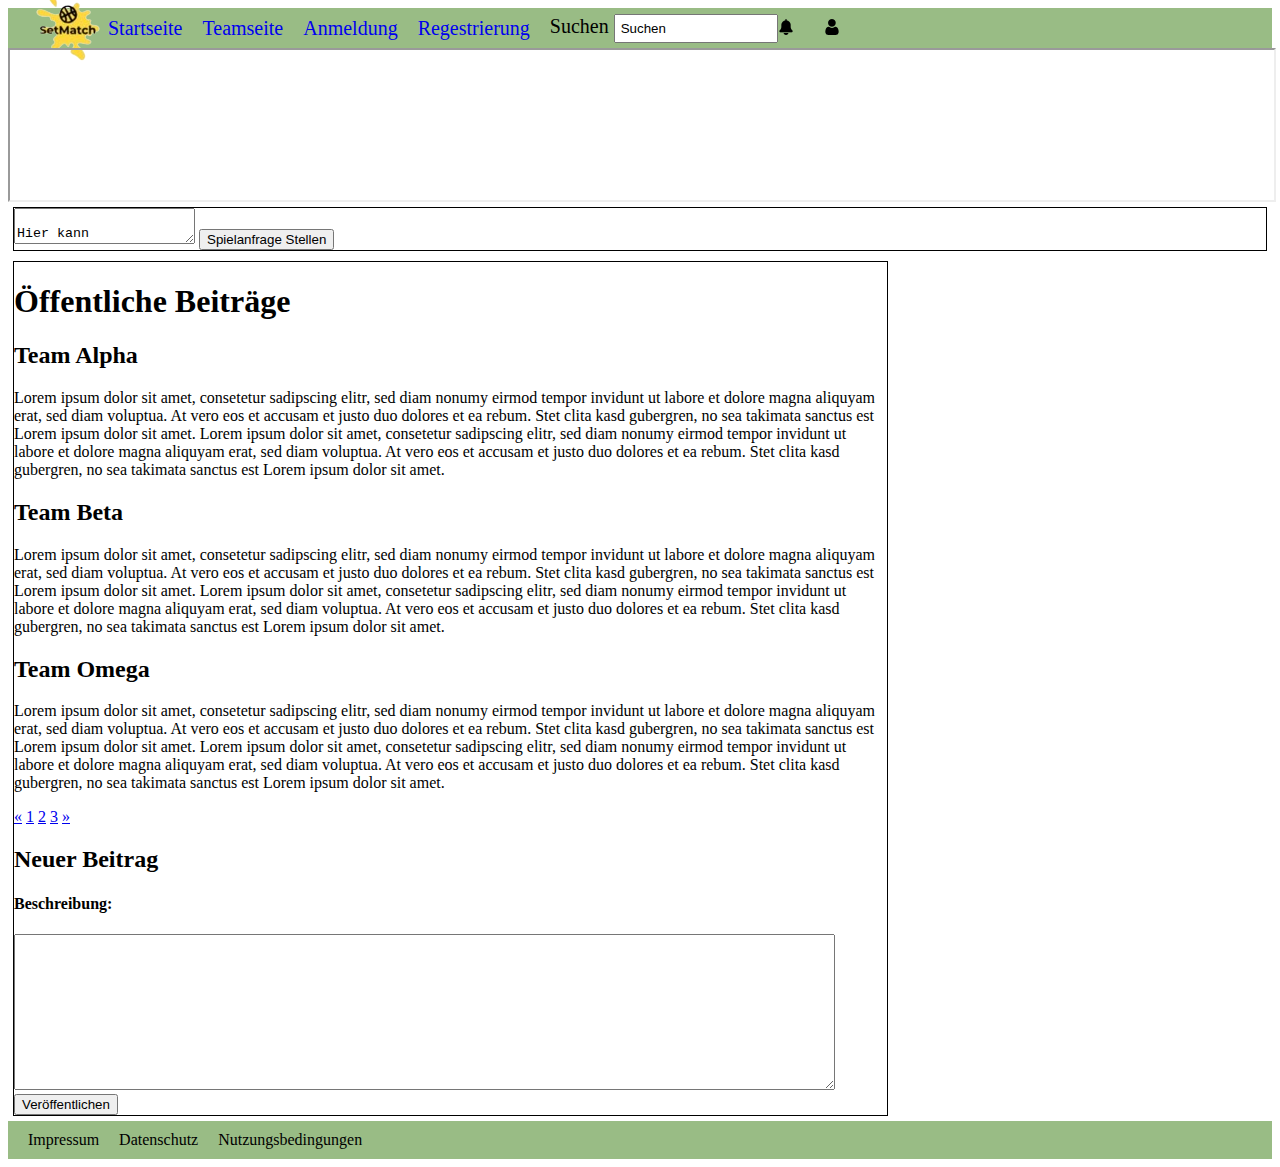
<file: index.html>
<!DOCTYPE html>
<html lang="en">
<head>
    <meta charset="UTF-8">
    <meta name="viewport" content="width=device-width, initial-scale=1.0">
    <link rel="stylesheet" type="text/css" href="css/index.css">
    <title>SetMatch Startseite</title>
</head>
<body>
    <header>
        <img src="images/teamseite/logo-80x80.png"
                srcset="logo-160x160 2x"
                alt="SetMatch"
                width="80"
		        height="80">
        <nav>
            <a href="index.html">  Startseite</a>
            <a href="teamseite.html">Teamseite</a>
            <a href="anmeldung.html"> Anmeldung</a>
            <a href="registrierung.html"> Regestrierung</a>
            <form id="form" method="post">
            <label for="suchen">Suchen
                <input id="suchen" type="text"
                       name="suchen" size="10"
                       maxlength="30" value="Suchen">
            </label>
            </form>
            <a> <img src="images/teamseite/glocke.png" alt="Post"
                     width="16" height="16"></a>
            <a> <img src="images/teamseite/nutzer.png" alt="Profil"
                     width="16" height="16"></a>
        </nav>
    </header>
    <main>
          <!-- Main -->
          <div class="flex-grid">
            <div class="left-column">
                <iframe src="https://www.nwvv.de/cms/home/spielbetrieb/m_ligen/vl.xhtml?LeaguePresenter.view=resultTable&LeaguePresenter.matchSeriesId=36634909#samsCmsComponent_436163"></iframe>
                <form>
                    <div class="item">
                        <div class="spielanfrageContainer">
                            <textarea name="textarea" required>
                                Hier kann mehrzeiliger Text eingegeben werden.
                            </textarea>
                            <button type="submit">
                                Spielanfrage Stellen
                            </button>
                        </div>
                    </div>
                </form>
              </div>
            </div>
            <div class="right-column">
              <div class="item">
                <div>
                    <h1>Öffentliche Beiträge</h1>
                </div>
                <section>
                    <div>
                        <h2>Team Alpha</h2>
                        <p>
                            Lorem ipsum dolor sit amet, consetetur sadipscing elitr, sed diam nonumy eirmod tempor invidunt ut labore et
                            dolore magna aliquyam erat, sed diam voluptua. At vero eos et accusam et justo duo dolores et ea rebum. Stet
                            clita kasd gubergren, no sea takimata sanctus est Lorem ipsum dolor sit amet. Lorem ipsum dolor sit amet,
                            consetetur sadipscing elitr, sed diam nonumy eirmod tempor invidunt ut labore et dolore magna aliquyam erat,
                            sed diam voluptua. At vero eos et accusam et justo duo dolores et ea rebum. Stet clita kasd gubergren, no
                            sea takimata sanctus est Lorem ipsum dolor sit amet.
                        </p>
                    </div>
    
                    <div>
                        <h2>Team Beta</h2>
                        <p>
                            Lorem ipsum dolor sit amet, consetetur sadipscing elitr, sed diam nonumy eirmod tempor invidunt ut labore et
                            dolore magna aliquyam erat, sed diam voluptua. At vero eos et accusam et justo duo dolores et ea rebum. Stet
                            clita kasd gubergren, no sea takimata sanctus est Lorem ipsum dolor sit amet. Lorem ipsum dolor sit amet,
                            consetetur sadipscing elitr, sed diam nonumy eirmod tempor invidunt ut labore et dolore magna aliquyam erat,
                            sed diam voluptua. At vero eos et accusam et justo duo dolores et ea rebum. Stet clita kasd gubergren, no
                            sea takimata sanctus est Lorem ipsum dolor sit amet.
                    </div>
    
                    <div>
                        <h2>Team Omega</h2>
                        <p>
                            Lorem ipsum dolor sit amet, consetetur sadipscing elitr, sed diam nonumy eirmod tempor invidunt ut labore et
                            dolore magna aliquyam erat, sed diam voluptua. At vero eos et accusam et justo duo dolores et ea rebum. Stet
                            clita kasd gubergren, no sea takimata sanctus est Lorem ipsum dolor sit amet. Lorem ipsum dolor sit amet,
                            consetetur sadipscing elitr, sed diam nonumy eirmod tempor invidunt ut labore et dolore magna aliquyam erat,
                            sed diam voluptua. At vero eos et accusam et justo duo dolores et ea rebum. Stet clita kasd gubergren, no
                            sea takimata sanctus est Lorem ipsum dolor sit amet.
                        </p>
                    </div>
                    <div class="pagination">
                        <a href="#">&laquo;</a>
                        <a href="#" class="active">1</a>
                        <a href="#">2</a>
                        <a href="#">3</a>
                        <a href="#">&raquo;</a>
                    </div>
                </section>
                <div>
                    <form method="post">
                    <h2>Neuer Beitrag</h2>
                        <h4>Beschreibung:</h4>
                        <label for="text"></label>
                        <textarea id="text" name="text" cols="100" rows="10"
                         maxlength="1000" required></textarea>
    
                        <input type="submit" class="button" id="beitrag" name="beitrag" value="Veröffentlichen">
                    </form>
                </div>
              </div>
              </div>
        
    </main>
    <footer>
        <a href="impressum.html">Impressum</a>
        <a href="datenschutz.html">Datenschutz</a>
        <a href="nutzerbedingungen.html">Nutzungsbedingungen</a>

    </footer>
</body>
</html>
</file>
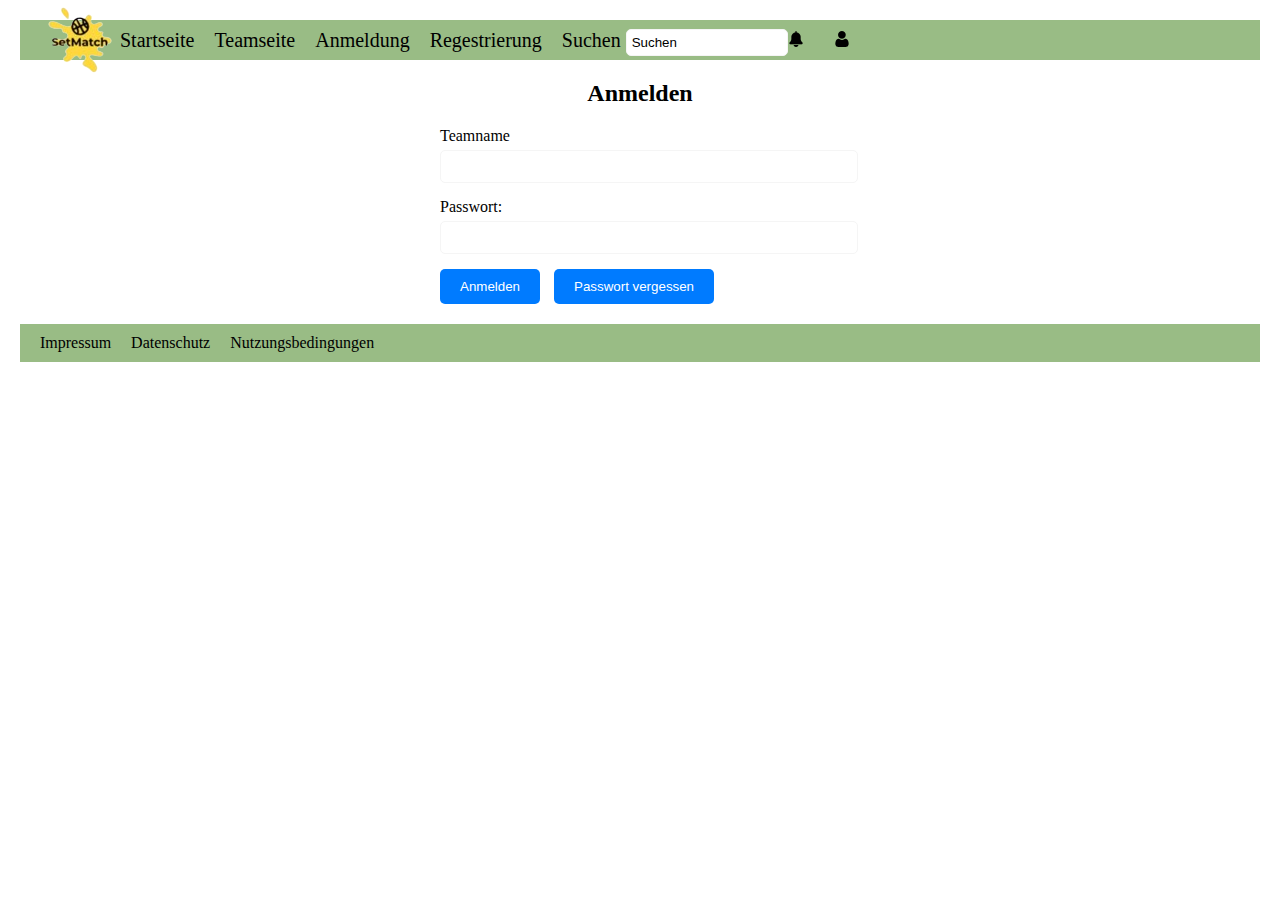
<file: anmeldung.html>
<!DOCTYPE html>
<html lang="de">
<head>
    <meta charset="UTF-8">
    <meta name="viewport" content="width=device-width, initial-scale=1.0">
    <link rel="stylesheet" type="text/css" href="css/anmeldung.css">
    <title>SetMatch Anmeldung</title>
</head>
<body>
    <header>
        <img src="images/teamseite/logo-80x80.png"
                srcset="logo-160x160 2x"
                alt="SetMatch"
                width="80"
            height="80">
        <nav>
            <a href="index.html">  Startseite</a>
            <a href="teamseite.html">Teamseite</a>
            <a href="anmeldung.html"> Anmeldung</a>
            <a href="registrierung.html"> Regestrierung</a>
            <label for="suchen">Suchen
                <input id="suchen" type="text"
                       name="suchen" size="10"
                       maxlength="30" value="Suchen">
            </label>
            
            <a> <img src="images/teamseite/glocke.png" alt="Post"
                     width="16" height="16"></a>
            <a> <img src="images/teamseite/nutzer.png" alt="Profil"
                     width="16" height="16"></a>
        </nav>
    </header>
    <section>
        <h2>Anmelden</h2>

        <form action="index.html" method="POST">
            <div>
                <label for="teamname">Teamname</label>
                <div>
                    <input type="text" id="teamname" name="teamname" maxlength="100" required>
                </div>
            </div>
            <div>
                <label for="password">Passwort:</label>
                <div>
                    <input type="password" id="password" name="password" maxlength="100" required>
                </div>
            </div>
            <div>
                <button type="submit">Anmelden</button>
                <button type="submit">Passwort vergessen</button>
            </div>
        </form>

    </section>

    <footer>
        <a href="impressum.html">Impressum</a>
        <a href="datenschutz.html">Datenschutz</a>
        <a href="nutzerbedingungen.html">Nutzungsbedingungen</a>
    </footer>
</body>
</html>
</file>
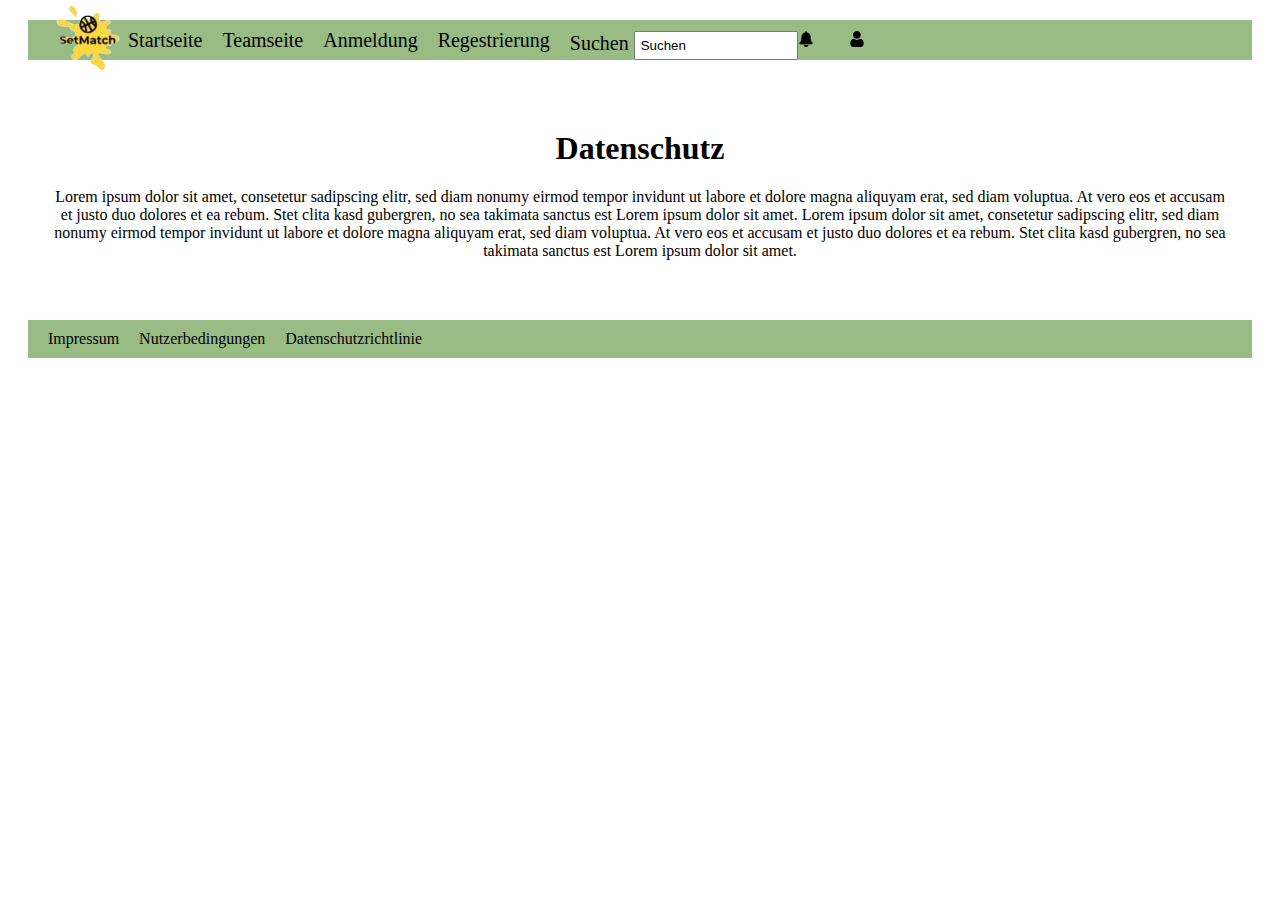
<file: datenschutz.html>
<!DOCTYPE html>
<html lang="de">
<head>
  <meta charset="UTF-8">
  <meta name="viewport" content="width=device-width, initial-scale=1.0">
  <title>SetMatch Datenschutz</title>
  <link rel="stylesheet" type="text/css" href="css/datenschutz.css">
</head>
<body>
  <header>
    <div class="logo">
      <img src="images/teamseite/logo-80x80.png" srcset="logo-160x160 2x" alt="SetMatch">
    </div>
    <nav>
      <a href="index.html">  Startseite</a>
        <a href="teamseite.html">Teamseite</a>
        <a href="anmeldung.html"> Anmeldung</a>
        <a href="registrierung.html"> Regestrierung</a>
        <label for="suchen">Suchen
            <input id="suchen" type="text"
                   name="suchen" size="10"
                   maxlength="30" value="Suchen">
        </label>
      <div class="icons">
        <a href="#"><img src="images/teamseite/glocke.png" alt="Post" width="16" height="16"></a>
        <a href="#"><img src="images/teamseite/nutzer.png" alt="Profil" width="16" height="16"></a>
      </div>
    </nav>
  </header>
<main>
  <h1>Datenschutz</h1>
  <p>Lorem ipsum dolor sit amet, consetetur sadipscing elitr, sed diam nonumy eirmod tempor invidunt ut labore et dolore magna aliquyam erat, sed diam voluptua. At vero eos et accusam et justo duo dolores et ea rebum. Stet clita kasd gubergren, no sea takimata sanctus est Lorem ipsum dolor sit amet. Lorem ipsum dolor sit amet, consetetur sadipscing elitr, sed diam nonumy eirmod tempor invidunt ut labore et dolore magna aliquyam erat, sed diam voluptua. At vero eos et accusam et justo duo dolores et ea rebum. Stet clita kasd gubergren, no sea takimata sanctus est Lorem ipsum dolor sit amet.</p>
</main>
<footer>
  <a href="impressum.html">Impressum</a>
  <a href="nutzerbedingungen.html">Nutzerbedingungen</a>
  <a href="datenschutz.html">Datenschutzrichtlinie</a>
</footer>
</body>

</html>
</file>
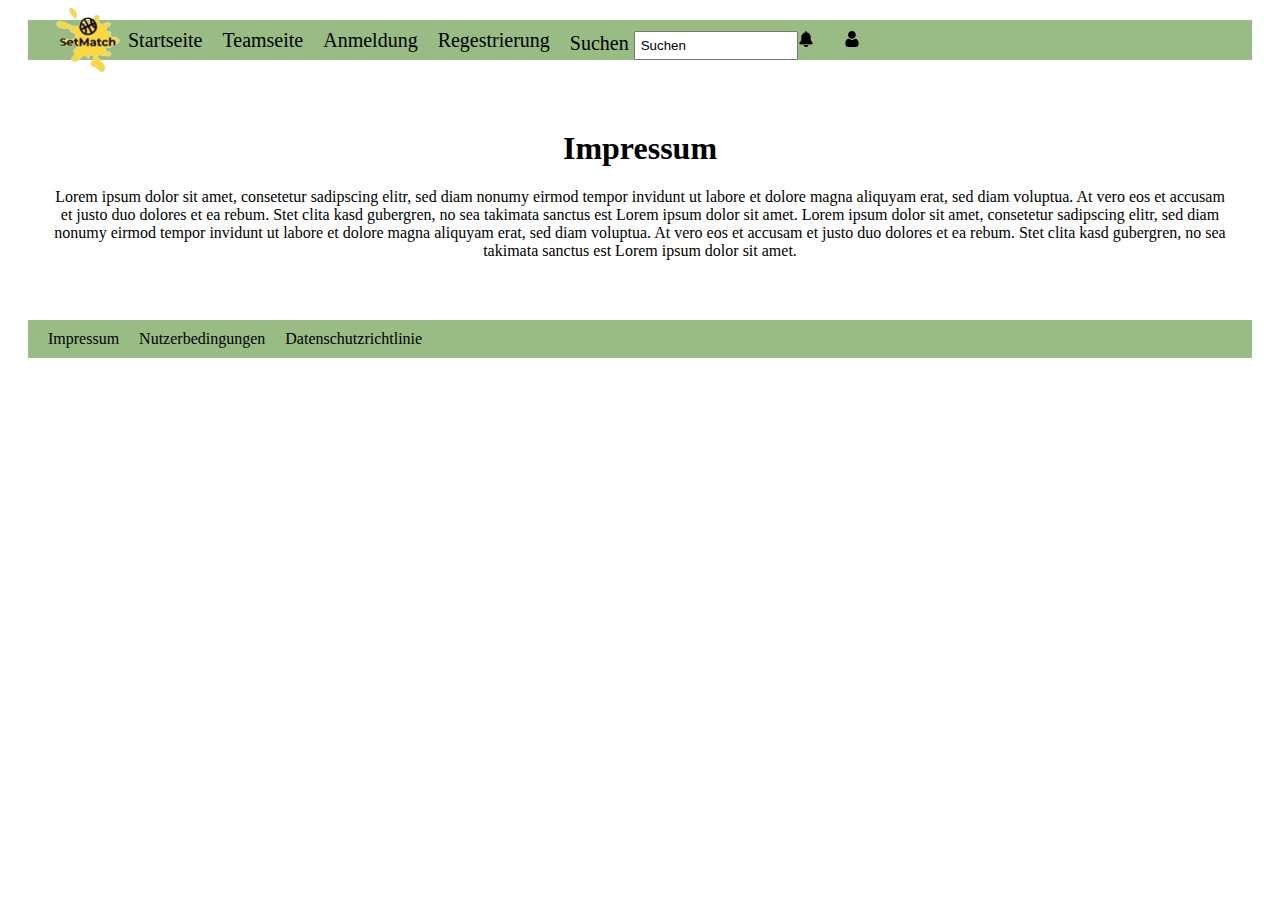
<file: impressum.html>
<!DOCTYPE html>
<html lang="de">
<head>
  <meta charset="UTF-8">
  <meta name="viewport" content="width=device-width, initial-scale=1.0">
  <link rel="stylesheet" type="text/css" href="css/impressum.css">
  <title>SetMatch Impressum</title>
</head>
<body>
  <header>
    <img src="images/teamseite/logo-80x80.png"
            srcset="logo-160x160 2x"
            alt="SetMatch"
            width="80"
        height="80">
    <nav>
        <a href="index.html">  Startseite</a>
        <a href="teamseite.html">Teamseite</a>
        <a href="anmeldung.html"> Anmeldung</a>
        <a href="registrierung.html"> Regestrierung</a>
        <label for="suchen">Suchen
            <input id="suchen" type="text"
                   name="suchen" size="10"
                   maxlength="30" value="Suchen">
        </label>
        
        <a> <img src="images/teamseite/glocke.png" alt="Post"
                 width="16" height="16"></a>
        <a> <img src="images/teamseite/nutzer.png" alt="Profil"
                 width="16" height="16"></a>
    </nav>
</header>
<main>
  <h1>Impressum</h1>
  <p>Lorem ipsum dolor sit amet, consetetur sadipscing elitr, sed diam nonumy eirmod tempor invidunt ut labore et dolore magna aliquyam erat, sed diam voluptua. At vero eos et accusam et justo duo dolores et ea rebum. Stet clita kasd gubergren, no sea takimata sanctus est Lorem ipsum dolor sit amet. Lorem ipsum dolor sit amet, consetetur sadipscing elitr, sed diam nonumy eirmod tempor invidunt ut labore et dolore magna aliquyam erat, sed diam voluptua. At vero eos et accusam et justo duo dolores et ea rebum. Stet clita kasd gubergren, no sea takimata sanctus est Lorem ipsum dolor sit amet.</p>
</main>

<footer>
  <a href="impressum.html">Impressum</a>
  <a href="nutzerbedingungen.html">Nutzerbedingungen</a>
  <a href="datenschutz.html">Datenschutzrichtlinie</a>
</footer>
</body>

</html>
</file>
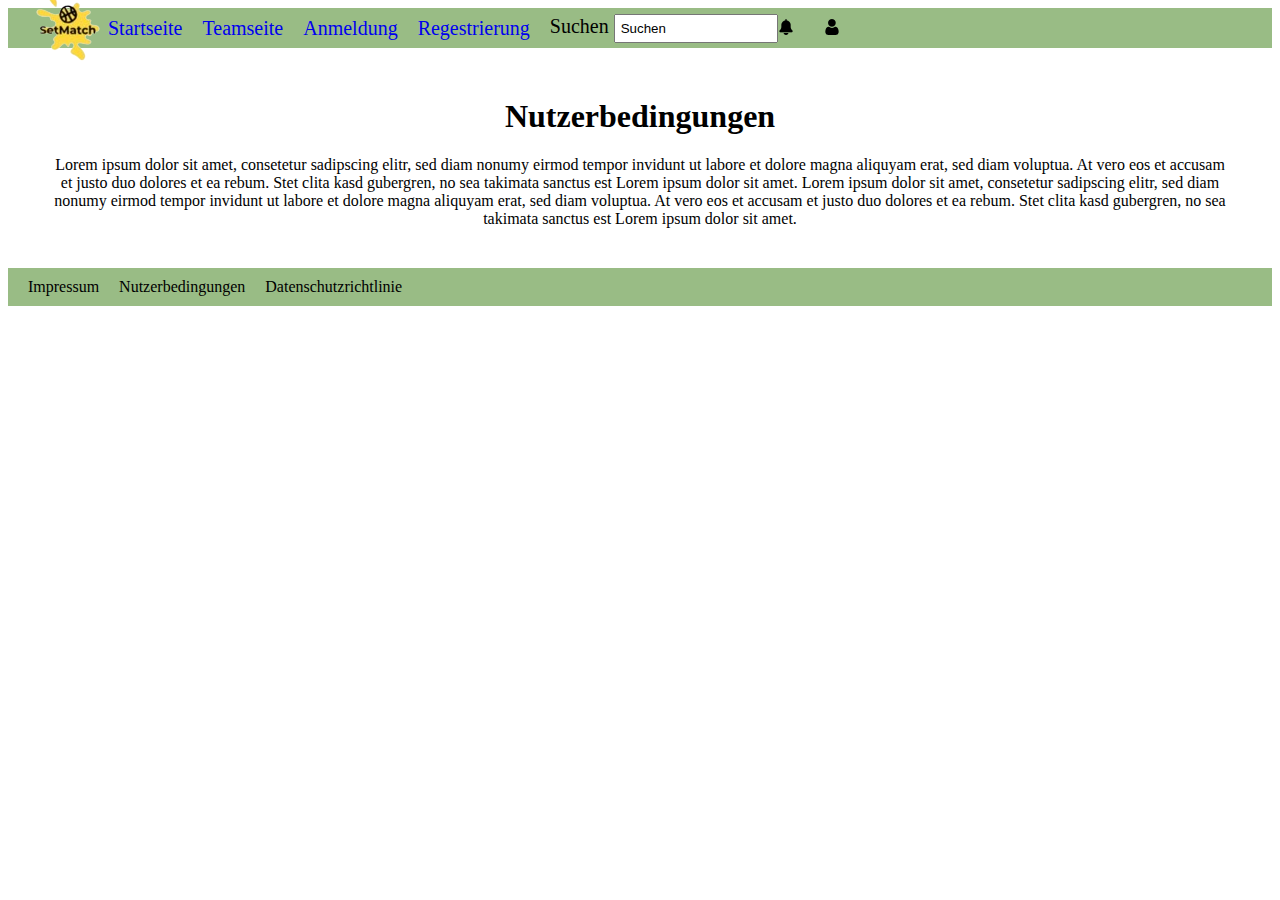
<file: nutzerbedingungen.html>
<!DOCTYPE html>
<html lang="de">
<head>
  <meta charset="UTF-8">
  <meta name="viewport" content="width=device-width, initial-scale=1.0">
  <link rel="stylesheet" type="text/css" href="css/nutzerbedingungen.css">
  <title>Nutzerbedingungen</title>
</head>
<body>
  <header>
    <img src="images/teamseite/logo-80x80.png"
            srcset="logo-160x160 2x"
            alt="SetMatch"
            width="80"
        height="80">
    <nav>
        <a href="index.html">  Startseite</a>
        <a href="teamseite.html">Teamseite</a>
        <a href="anmeldung.html"> Anmeldung</a>
        <a href="registrierung.html"> Regestrierung</a>
        <label for="suchen">Suchen
            <input id="suchen" type="text"
                   name="suchen" size="10"
                   maxlength="30" value="Suchen">
        </label>
        
        <a> <img src="images/teamseite/glocke.png" alt="Post"
                 width="16" height="16"></a>
        <a> <img src="images/teamseite/nutzer.png" alt="Profil"
                 width="16" height="16"></a>
    </nav>
</header>
<main>
  <h1>Nutzerbedingungen</h1>
  
  <p>Lorem ipsum dolor sit amet, consetetur sadipscing elitr, sed diam nonumy eirmod tempor invidunt ut labore et dolore magna aliquyam erat, sed diam voluptua. At vero eos et accusam et justo duo dolores et ea rebum. Stet clita kasd gubergren, no sea takimata sanctus est Lorem ipsum dolor sit amet. Lorem ipsum dolor sit amet, consetetur sadipscing elitr, sed diam nonumy eirmod tempor invidunt ut labore et dolore magna aliquyam erat, sed diam voluptua. At vero eos et accusam et justo duo dolores et ea rebum. Stet clita kasd gubergren, no sea takimata sanctus est Lorem ipsum dolor sit amet.</p>
</main>

<footer>
  <a href="impressum.html">Impressum</a>
  <a href="nutzerbedingungen.html">Nutzerbedingungen</a>
  <a href="datenschutz.html">Datenschutzrichtlinie</a>
</footer>
</body>

</html>
</file>
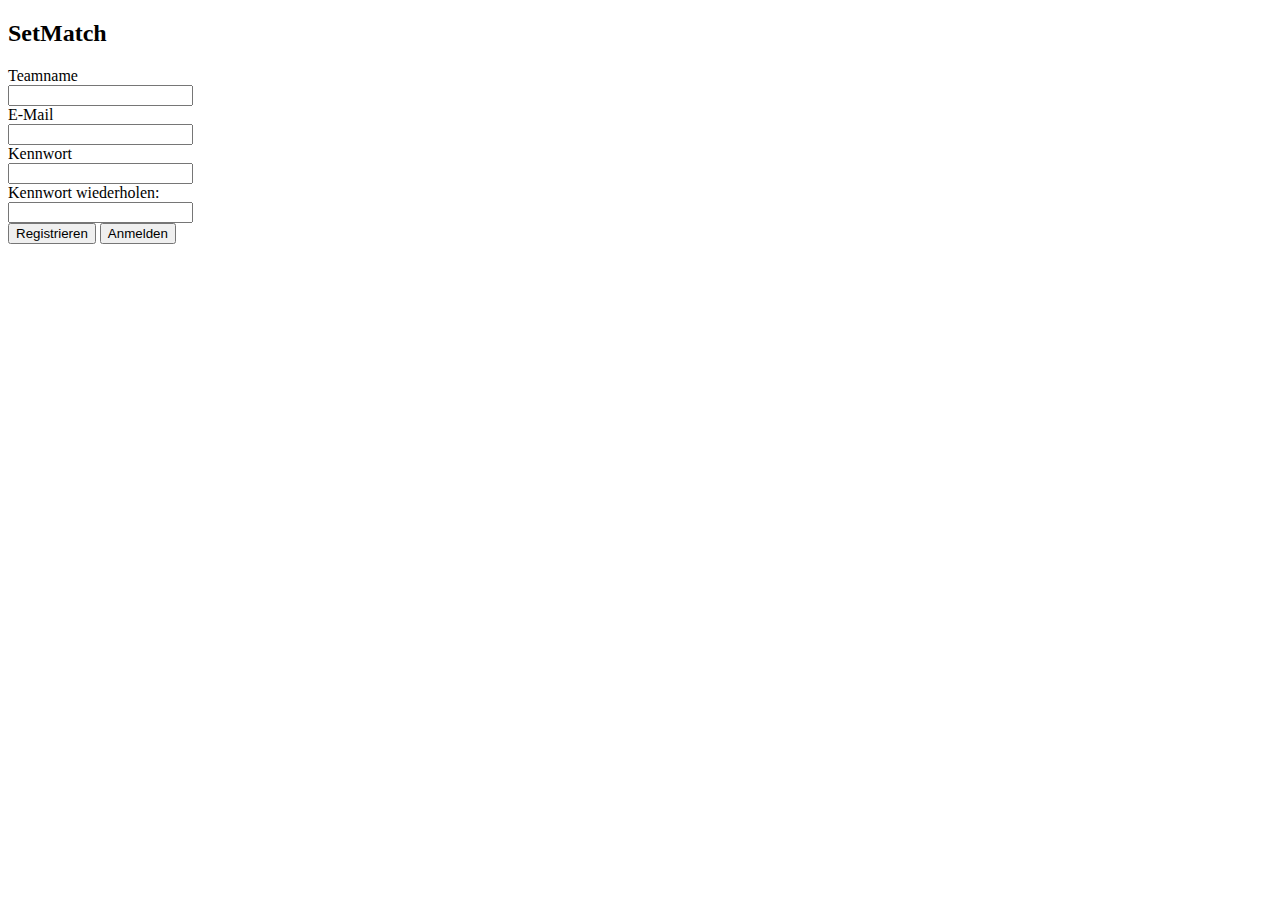
<file: regestrierung.html>
<!DOCTYPE html>
<html lang="en">
<head>
  <meta charset="UTF-8">
  <meta name="viewport" content="width=device-width, initial-scale=1.0">
  <title>Regestrierung</title>
</head>
<body>
<h2>SetMatch</h2>

<form>
  <div>
    <label for="teamname">Teamname</label>
    <div>
      <input type="text" id="teamname" name="teamname" maxlength="100" required>
    </div>
  </div>
  <div>
    <label for="email">E-Mail</label>
    <div>
      <input type="email" id="email" name="email" maxlength="100" required>
    </div>
  </div>

  <div>
    <label for="password">Kennwort</label>
    <div>
      <input type="password" id="password" name="password" minlength="8" maxlength="100" required>
    </div>
  </div>

  <div>
    <label for="password_repeat">Kennwort wiederholen:</label>
    <div>
      <input type="password" id="password_repeat" name="password_repeat" minlength="8" maxlength="100"
             required>
    </div>
  </div>

  <div>
    <button type="submit">Registrieren</button>
    <button type="submit">Anmelden</button>
  </div>
</form>
</body>
</html>
</file>
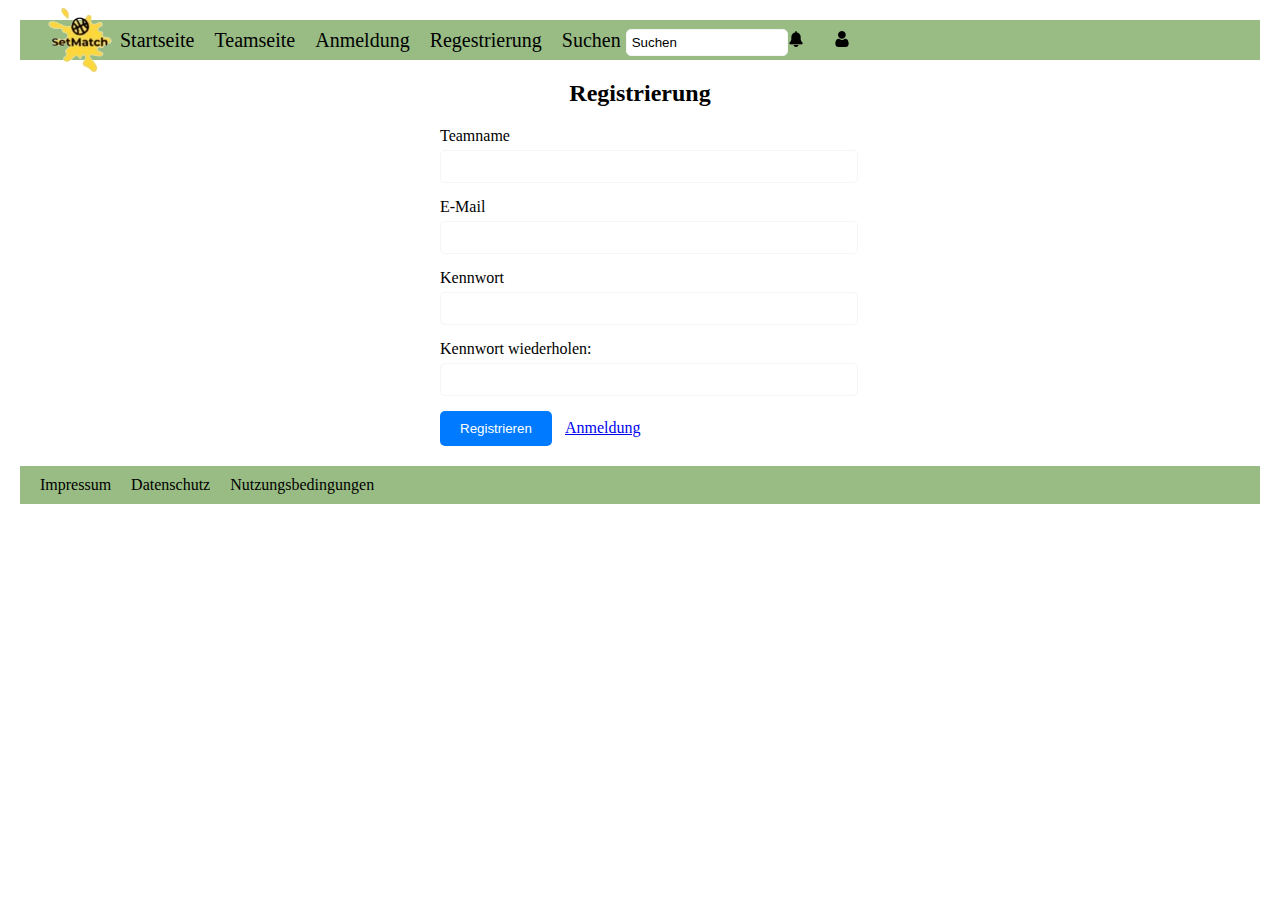
<file: registrierung.html>
<!DOCTYPE html>
<html lang="en">
<head>
  <meta charset="UTF-8">
  <meta name="viewport" content="width=device-width, initial-scale=1.0">
  <title>SetMatch-Registrierung</title>
  <link rel="stylesheet" type="text/css" href="css/registrieren.css">
</head>
<body>
<main>
  <header>
    <img src="images/teamseite/logo-80x80.png"
            srcset="logo-160x160 2x"
            alt="SetMatch"
            width="80"
        height="80">
    <nav>
        <a href="index.html">  Startseite</a>
        <a href="teamseite.html">Teamseite</a>
        <a href="anmeldung.html"> Anmeldung</a>
        <a href="registrierung.html"> Regestrierung</a>
        <label for="suchen">Suchen
            <input id="suchen" type="text"
                   name="suchen" size="10"
                   maxlength="30" value="Suchen">
        </label>
        
        <a> <img src="images/teamseite/glocke.png" alt="Post"
                 width="16" height="16"></a>
        <a> <img src="images/teamseite/nutzer.png" alt="Profil"
                 width="16" height="16"></a>
    </nav>
</header>
<h2>Registrierung</h2>

<form>
  <div>
    <label for="teamname">Teamname</label>
    <div>
      <input type="text" id="teamname" name="teamname" maxlength="100" required>
    </div>
  </div>
  <div>
    <label for="email">E-Mail</label>
    <div>
      <input type="email" id="email" name="email" maxlength="100" required>
    </div>
  </div>

  <div>
    <label for="password">Kennwort</label>
    <div>
      <input type="password" id="password" name="password" minlength="8" maxlength="100" required>
    </div>
  </div>

  <div>
    <label for="password_repeat">Kennwort wiederholen:</label>
    <div>
      <input type="password" id="password_repeat" name="password_repeat" minlength="8" maxlength="100"
             required>
    </div>
  </div>
  <button type="submit">Registrieren</button>
  <a href="anmeldung.html" class="button">Anmeldung</a>
</form>
<footer>
  <a href="impressum.html">Impressum</a>
  <a href="datenschutz.html">Datenschutz</a>
  <a href="nutzerbedingungen.html">Nutzungsbedingungen</a>
</footer>
</main>
</body>
</html>
</file>
<file: css/index.css>
/* Setup header */
header {
    display: flex;
    justify-content: space-between;
    align-items: center;
    padding: 10px 20px;
    background-color: #99BC85;
    justify-content: flex-start;
    text-align: right;
    flex: 0 0 auto;
    max-height: 20px; 
  }
  
  nav {
    display: flex;
    align-items: center;
    font-size: 20px;
  }
  
  nav a {
    margin-right: 20px;
    text-decoration: none;
  }
  
  nav input[type="text"] {
    width: 150px;
    padding: 5px;
  }
  
  nav img {
    margin-right: 10px;
  }
  

/* Setup Footer */
footer {
    background-color: #99BC85;
    padding: 10px 20px;
    display: flex;
    justify-content: flex-start;
    align-items: center;
    text-align: right;
    margin-top: auto; 
    flex: 0 0 auto;
  }
  
  footer a {
    margin-right: 20px;
    text-decoration: none;
    color: black; 
  }

/* Main Bereich */
.flex-grid {
    display: flex;
}

.left-column {
    flex: 1;
    display: flex;
    flex-direction: column;
}

.right-column {
    flex: 2; 
    display: flex;
    flex-direction: column;
    max-width: 70%; 
}

.item {
    border: 1px solid black;
    margin: 5px;
    flex-grow: 1;
}

iframe {
    width: 100%;
}
</file>
<file: css/anmeldung.css>
/* Setup header */
header {
    margin-top: 20px;
    margin-bottom: 20px;
    margin-left: 20px;
    margin-right: 20px; 
    margin-bottom: 20px;
    display: flex;
    justify-content: space-between;
    align-items: center;
    padding: 10px 20px;
    background-color: #99BC85;
    justify-content: flex-start;
    text-align: right;
    flex: 0 0 auto;
    max-height: 20px; 
  }
  
  nav {
    display: flex;
    align-items: center;
    justify-content: space-between;
    font-size: 20px;
  }
  
  nav input[type="text"] {
    width: 150px;
    padding: 5px;
    margin: 10px 0 0;
  }
  
  nav a {
    margin-right: 20px;
    text-decoration: none;
    color: black;
  }
  
  nav img {
    margin-right: 10px;
  }


  /* Setup Footer */
footer {
    background-color: #99BC85;
    padding: 10px 20px;
    display: flex;
    justify-content: flex-start;
    align-items: center;
    text-align: right;
    margin-top: 20px;
    margin-left: 20px;
    margin-right: 20px;
    margin-bottom: 20px;
    flex: 0 0 auto;
  }
  
  footer a {
    margin-right: 20px;
    text-decoration: none;
    color: black; 
  }

  /* Main */
  body {
    margin: 0;
    padding: 0;
}

main {
    padding: 20px;
}

h2 {
    text-align: center;
    margin-bottom: 20px;
}

form {
    max-width: 400px;
    margin: 0 auto;
}

label {
    display: block;
    margin-bottom: 5px;
}

input[type="text"],
input[type="password"] {
    width: 100%;
    padding: 8px;
    margin-bottom: 15px;
    border-radius: 5px;
    border: 1px solid whitesmoke;
}

input[type="text"]:focus,
input[type="password"]:focus {
    outline: none;
    border-color: black;
}

button[type="submit"]{
    display: inline-block;
    padding: 10px 20px;
    background-color: #007bff;
    color: #fff;
    text-decoration: none;
    border: none;
    border-radius: 5px;
    cursor: pointer;
    margin-right: 10px;
    width: auto; 
    box-sizing: border-box;
}

button[type="submit"]:hover {
  background-color: #0056b3;
}
</file>
<file: css/datenschutz.css>
/* Setup header */
header {
  margin-top: 20px;
  margin-bottom: 20px;
  margin-left: 20px;
  margin-right: 20px; 
  margin-bottom: 20px;
  display: flex;
  justify-content: space-between;
  align-items: center;
  padding: 10px 20px;
  background-color: #99BC85;
  justify-content: flex-start;
  text-align: right;
  flex: 0 0 auto;
  max-height: 20px; 
}

nav {
  display: flex;
  align-items: center;
  justify-content: space-between;
  font-size: 20px;
}

nav input[type="text"] {
  width: 150px;
  padding: 5px;
  margin: 10px 0 0;
}

nav a {
  margin-right: 20px;
  text-decoration: none;
  color: black;
}

nav img {
  margin-right: 10px;
}


/* Setup Footer */
footer {
  background-color: #99BC85;
  padding: 10px 20px;
  display: flex;
  justify-content: flex-start;
  align-items: center;
  text-align: right;
  margin-top: 20px;
  margin-left: 20px;
  margin-right: 20px;
  margin-bottom: 20px;
  flex: 0 0 auto;
}

footer a {
  margin-right: 20px;
  text-decoration: none;
  color: black; 
}

/* Styles für den Hauptinhalt */
main {
  padding: 20px;
  text-align: center;
}
h1 {
  margin-top: 30px;
}

p {
  margin: 20px;
  max-width: 1600px;
}
</file>
<file: css/impressum.css>
/* Setup header */
header {
  margin-top: 20px;
  margin-bottom: 20px;
  margin-left: 20px;
  margin-right: 20px; 
  margin-bottom: 20px;
  display: flex;
  justify-content: space-between;
  align-items: center;
  padding: 10px 20px;
  background-color: #99BC85;
  justify-content: flex-start;
  text-align: right;
  flex: 0 0 auto;
  max-height: 20px; 
}

nav {
  display: flex;
  align-items: center;
  justify-content: space-between;
  font-size: 20px;
}

nav input[type="text"] {
  width: 150px;
  padding: 5px;
  margin: 10px 0 0;
}

nav a {
  margin-right: 20px;
  text-decoration: none;
  color: black;
}

nav img {
  margin-right: 10px;
}


/* Setup Footer */
footer {
  background-color: #99BC85;
  padding: 10px 20px;
  display: flex;
  justify-content: flex-start;
  align-items: center;
  text-align: right;
  margin-top: 20px;
  margin-left: 20px;
  margin-right: 20px;
  margin-bottom: 20px;
  flex: 0 0 auto;
}

footer a {
  margin-right: 20px;
  text-decoration: none;
  color: black; 
}

/* Styles für den Hauptinhalt */
main {
  padding: 20px;
  text-align: center;
}
h1 {
  margin-top: 30px;
}

p {
  margin: 20px;
  max-width: 1600px;
}
</file>
<file: css/nutzerbedingungen.css>
header {
    display: flex;
    justify-content: space-between;
    align-items: center;
    padding: 10px 20px;
    background-color: #99BC85;
    justify-content: flex-start;
    text-align: right;
    flex: 0 0 auto;
    max-height: 20px; 
  }
  
  nav {
    display: flex;
    align-items: center;
    font-size: 20px;
  }
  
  nav a {
    margin-right: 20px;
    text-decoration: none;
  }
  
  nav input[type="text"] {
    width: 150px;
    padding: 5px;
  }
  
  nav img {
    margin-right: 10px;
  }
  

/* Setup Footer */
footer {
    background-color: #99BC85;
    padding: 10px 20px;
    display: flex;
    justify-content: flex-start;
    align-items: center;
    text-align: right;
    margin-top: auto; 
    flex: 0 0 auto;
  }
  
  footer a {
    margin-right: 20px;
    text-decoration: none;
    color: black; 
  }

/* Styles für den Hauptinhalt */
main {
    padding: 20px;
    text-align: center;
}
h1 {
    margin-top: 30px;
}

p {
    margin: 20px;
    max-width: 1600px;
}
</file>
<file: css/registrieren.css>
/* Setup header */
header {
    display: flex;
    justify-content: space-between;
    align-items: center;
    padding: 10px 20px;
    background-color: #99BC85;
    justify-content: flex-start;
    text-align: right;
    flex: 0 0 auto;
    max-height: 20px; 
  }
  
  nav {
    display: flex;
    align-items: center; 
    justify-content: space-between;
    font-size: 20px;
  }
  
  nav input[type="text"] {
    width: 150px;
    padding: 5px;
    margin: 10px 0 0;
  }
  
  nav a {
    margin-right: 20px;
    text-decoration: none;
    color: black;
  }
  
  nav img {
    margin-right: 10px;
  }


  /* Setup Footer */
footer {
    background-color: #99BC85;
    padding: 10px 20px;
    display: flex;
    justify-content: flex-start;
    align-items: center;
    text-align: right;
    margin-top: 20px; 
    flex: 0 0 auto;
  }
  
  footer a {
    margin-right: 20px;
    text-decoration: none;
    color: black; 
  }

  /* Main */
  body {
    margin: 0;
    padding: 0;
}

main {
    padding: 20px;
}

h2 {
    text-align: center;
    margin-bottom: 20px;
}

form {
    max-width: 400px;
    margin: 0 auto;
}

label {
    display: block;
    margin-bottom: 5px;
}

input[type="text"],
input[type="email"],
input[type="password"] {
    width: 100%;
    padding: 8px;
    margin-bottom: 15px;
    border-radius: 5px;
    border: 1px solid whitesmoke;
}

input[type="text"]:focus,
input[type="email"]:focus,
input[type="password"]:focus {
    outline: none;
    border-color: black;
}

button[type="submit"]{
    display: inline-block;
    padding: 10px 20px; 
    background-color: #007bff;
    color: #fff;
    text-decoration: none;
    border: none;
    border-radius: 5px;
    cursor: pointer;
    margin-right: 10px; 
    width: auto; 
    box-sizing: border-box; 
}

button[type="submit"]:hover {
  background-color: #0056b3;
}
</file>
